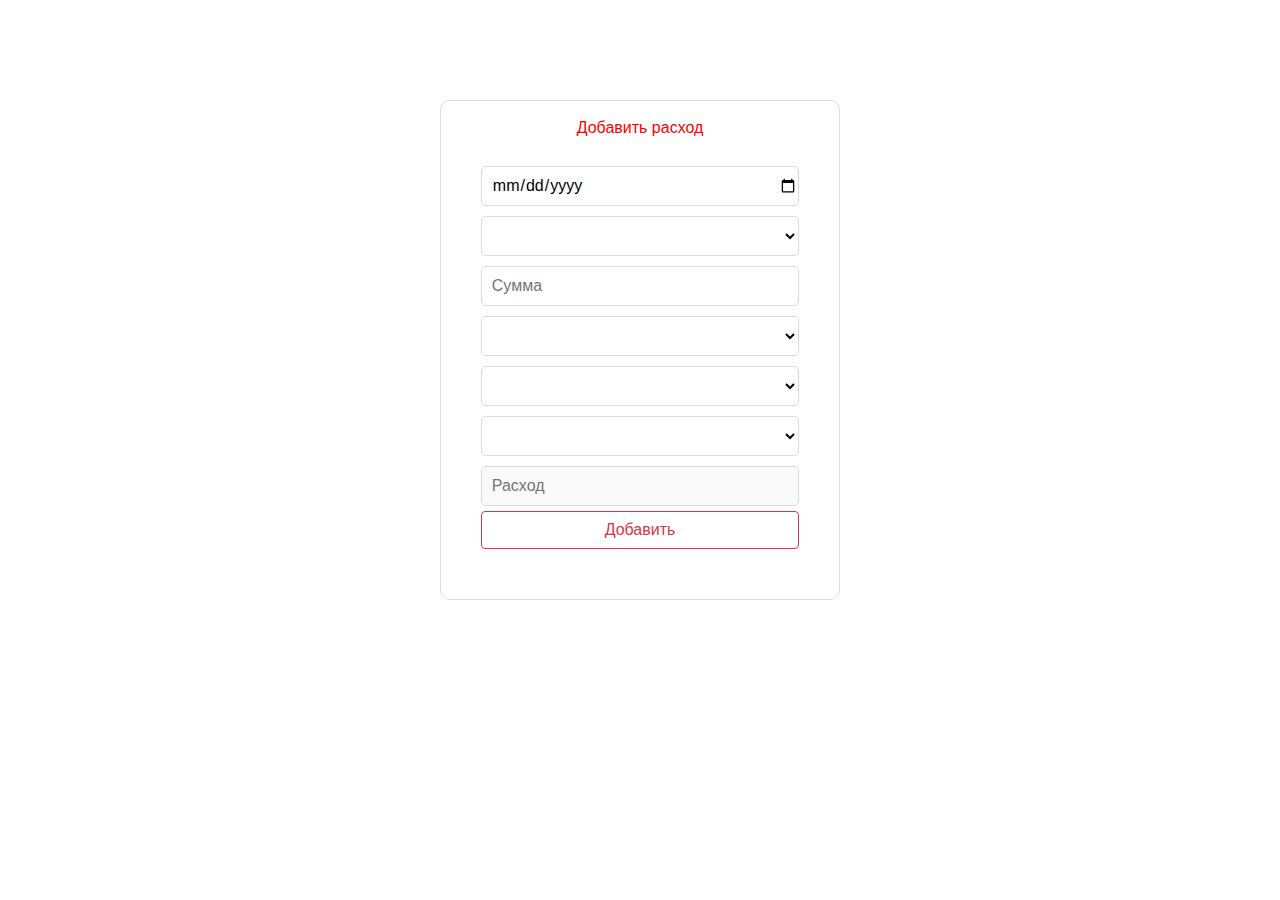
<file: content/expense/index.html>
<!DOCTYPE html>
<html lang="en">
<head>
    <meta charset="UTF-8">
    <meta name="viewport" content="width=device-width, initial-scale=1.0">
    <meta http-equiv="Content-Security-Policy" content="upgrade-insecure-requests">
    <title>Expense</title>
    <link rel="stylesheet" href="css/style.css">
    <link rel="stylesheet" href="https://maxcdn.bootstrapcdn.com/bootstrap/4.0.0/css/bootstrap.min.css" integrity="sha384-Gn5384xqQ1aoWXA+058RXPxPg6fy4IWvTNh0E263XmFcJlSAwiGgFAW/dAiS6JXm" crossorigin="anonymous">
</head>
<body>
    <div class="cards">
        <div class="top">
            <p style="color:red">Добавить расход</p>
        </div>
        <div class="content_dohod">	
            <form id="form" action="" class=""> 
                <div>
                    <input type="date" placeholder=""  class="data" required="required">
                </div>
                <div>
                    <select class="category">
                        
                    </select>
                </div>
                <div>
                    <input type="number" placeholder="Сумма" class="amount" required="">
                </div>
                <div>
                    <select class="counterparty">

                    </select>
                </div>
                <div>
                    <select id="accounts">
                        
                    </select>
                </div>
                <div>
                    <select class="projects">
                        
                    </select>
                </div>
                <div>
                    <input type="text" placeholder="Расход" class="type" disabled required="">
                </div>
                
                <div>
                    <button type="submit" class="formBtn btn btn-outline-danger mb-3 ">Добавить</button>
                </div>
            </form>
        </div>
    </div>
    <div class="text-center done " style="margin-top: -50px;">

    </div>
    <script src="js/ex.js" defer></script>
</body>
</html>
</file>
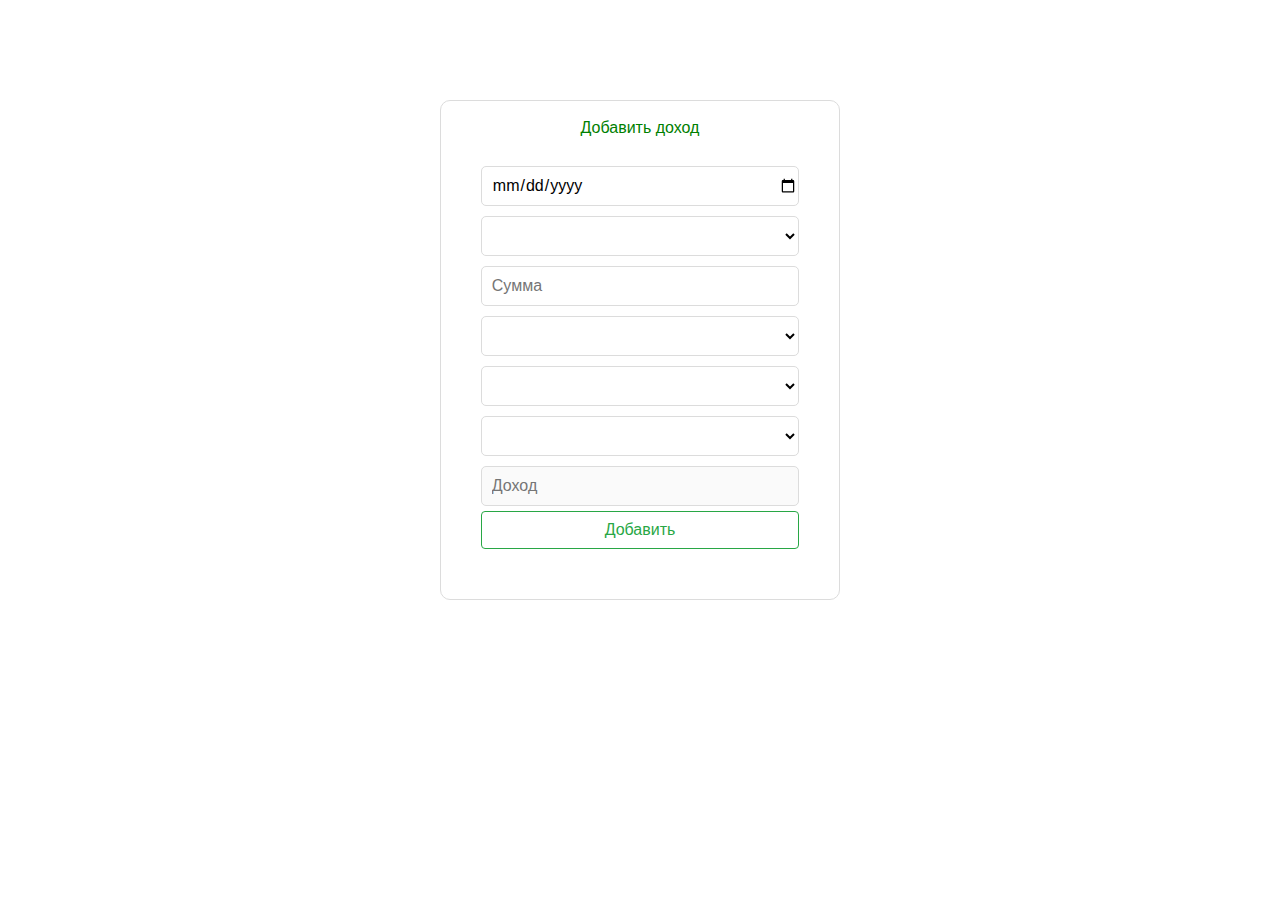
<file: content/income/index.html>
<!DOCTYPE html>
<html lang="ru">
<head>
    <meta charset="UTF-8">
    <meta http-equiv="Content-Security-Policy" content="upgrade-insecure-requests">
    <title>Income</title>
    <link rel="stylesheet" href="css/style.css">
    <link rel="stylesheet" href="https://maxcdn.bootstrapcdn.com/bootstrap/4.0.0/css/bootstrap.min.css" integrity="sha384-Gn5384xqQ1aoWXA+058RXPxPg6fy4IWvTNh0E263XmFcJlSAwiGgFAW/dAiS6JXm" crossorigin="anonymous">
</head>
<body>
    <div class="cards">
        <div class="top">
            <p>Добавить доход</p>
        </div>
        <div class="content_dohod">	
            <form id="form" action="" class=""> 
                <div>
                    <input type="date" placeholder=""  class="data" required="required">
                </div>
                <div>
                    <select class="category">
                        
                    </select>
                </div>
                <div>
                    <input type="number" placeholder="Сумма" class="amount" required="">
                </div>
                <div>
                    <select class="counterparty">

                    </select>
                </div>
                <div>
                    <select id="accounts">
                        
                    </select>
                </div>
                <div>
                    <select class="projects">
                        
                    </select>
                </div>
                <div>
                    <input type="text" placeholder="Доход" class="type" disabled required="">
                </div>
                
                <div>
                    <button type="submit" class="formBtn btn btn-outline-success mb-3 ">Добавить</button>
                </div>
            </form>
        </div>
    </div>
    <div class="text-center done " style="margin-top: -50px;">
        
    </div>
    <script src="js/in.js"></script>
</body>
</html>
</file>
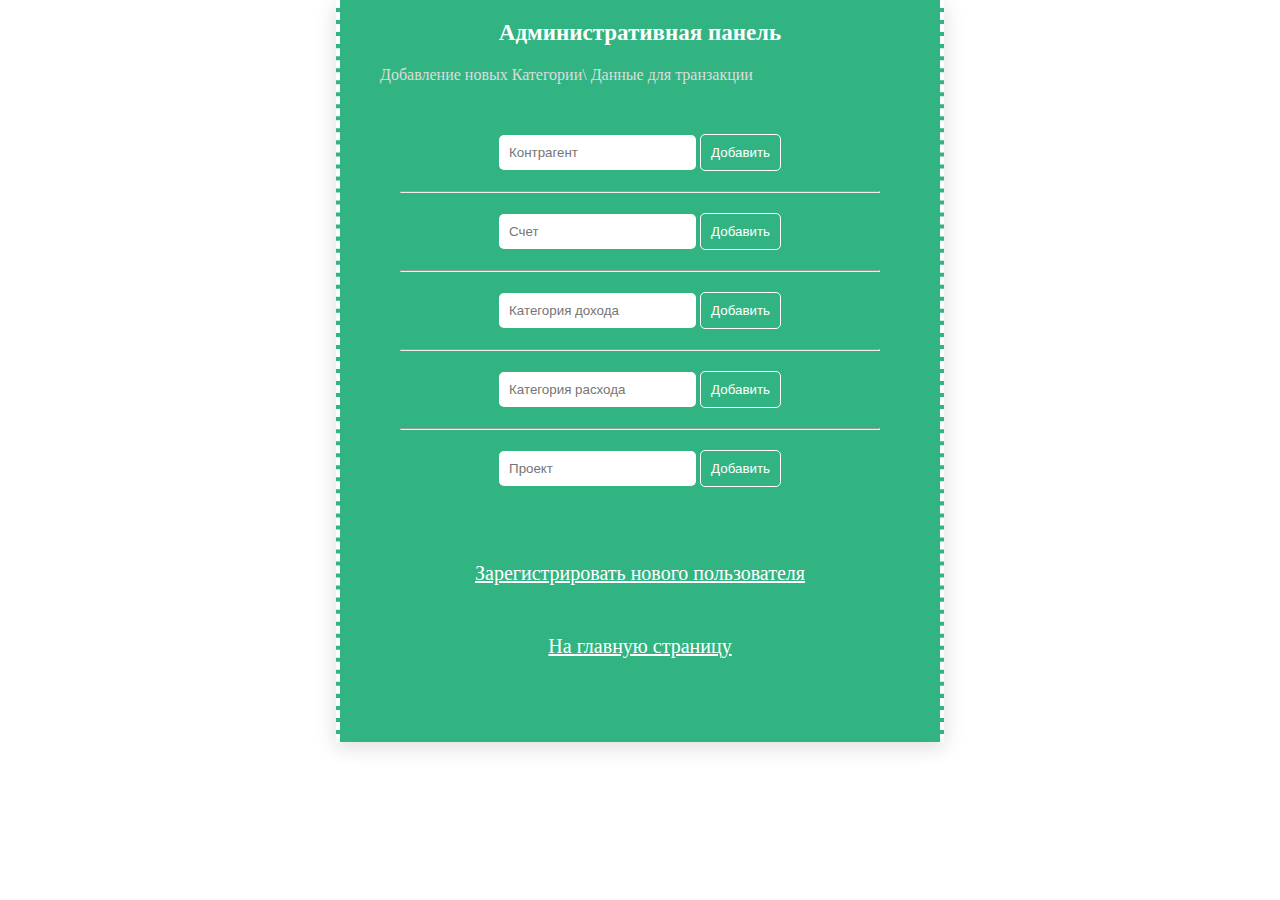
<file: content/options/index.html>
<!DOCTYPE html>
<html lang="en">
<head>
    <meta charset="UTF-8">
    <meta name="viewport" content="width=device-width, initial-scale=1.0">
    <meta http-equiv="Content-Security-Policy" content="upgrade-insecure-requests">
    <title>Мой профиль</title>
    <link rel="stylesheet" href="css/style.css"> 
</head>
<body>
    <section>
        <aside>
            <div class="my">
                <h1> Административная панель</h1>
            </div>
            <nav>
                <ul>
                   <p href="" style="color: gainsboro;">Добавление новых Категории\ Данные для транзакции</p>
                </ul>
            </nav>
            <div class="center">
                <div class="form-inline">
                    <input type="text" placeholder="Контрагент" class="styles name">
                    <button class="add add_name">Добавить</button>
                </div>
                <hr>
                <div class="form-inline">
                    <input type="text" placeholder="Счет" class="styles accounts">
                    <button class="add add_acc">Добавить</button>
                </div>
                <hr>
                <div class="form-inline">
                    <input type="text" placeholder="Категория дохода" class="styles income">
                    <button class="add add_income">Добавить</button>
                </div>
                <hr>
                <div class="form-inline">
                    <input type="text" placeholder="Категория расхода" class="styles expense">
                    <button class="add add_expense">Добавить</button>
                </div>
                <hr>
                <div class="form-inline">
                    <input type="text" placeholder="Проект" class="styles project">
                    <button class="add add_project">Добавить</button>
                </div>
            </div>
            <div class="reg">
                <a href="#" class="new_user">Зарегистрировать нового пользователя</a>
            </div>
            <div class="exit">
                <a href="#" class="exits"> На главную страницу</a>
            </div>
        </aside>    
    </section>
    <script src="js/opt.js"></script>
</body>
</html>
</file>
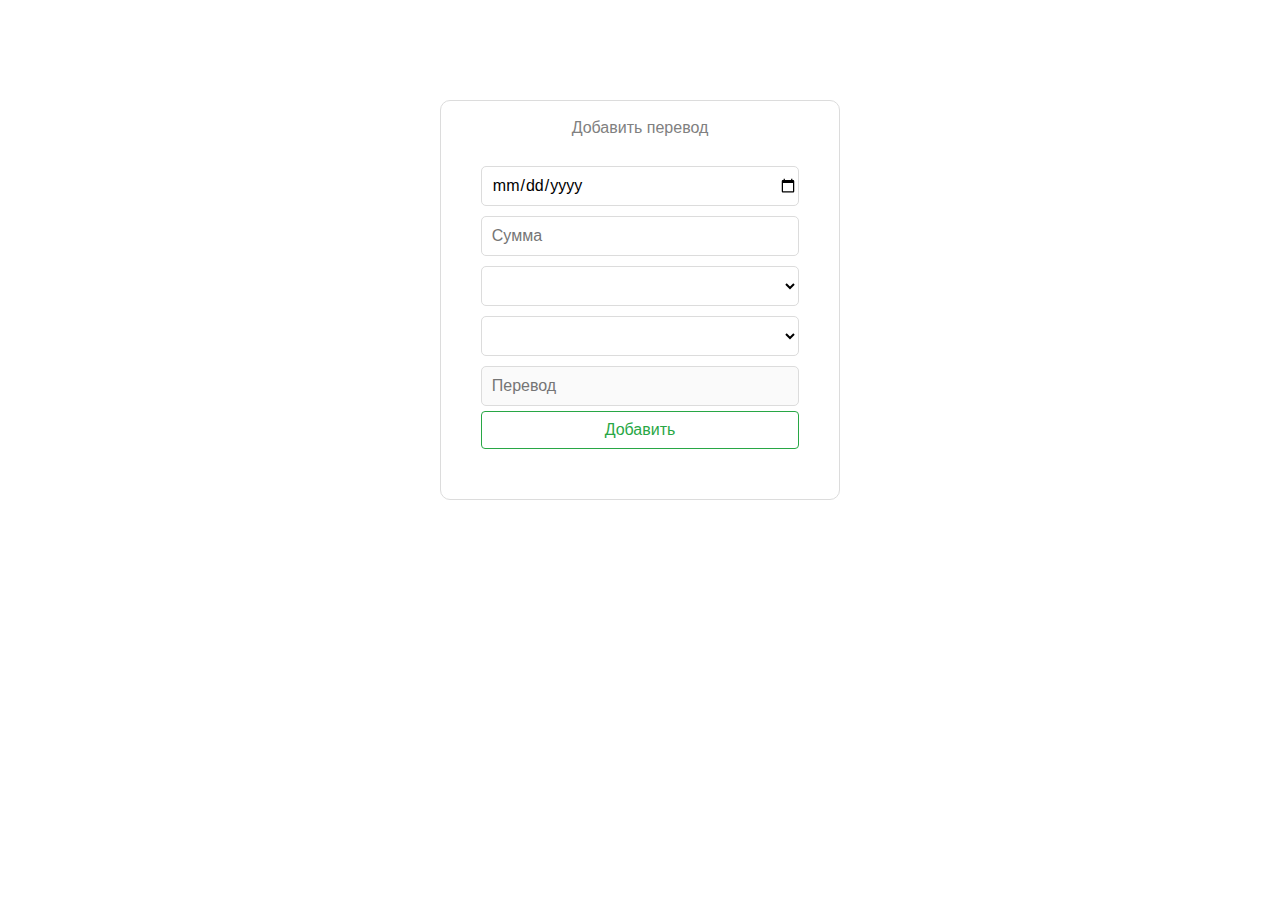
<file: content/transfer/index.html>
<!DOCTYPE html>
<html lang="ru">
<head>
    <meta charset="UTF-8">
    <meta http-equiv="Content-Security-Policy" content="upgrade-insecure-requests">
    <title>Transfer</title>
    <link rel="stylesheet" href="css/style.css">
    <link rel="stylesheet" href="https://maxcdn.bootstrapcdn.com/bootstrap/4.0.0/css/bootstrap.min.css" integrity="sha384-Gn5384xqQ1aoWXA+058RXPxPg6fy4IWvTNh0E263XmFcJlSAwiGgFAW/dAiS6JXm" crossorigin="anonymous">
</head>
<body>
    <div class="cards">
        <div class="top">
            <p style="color:grey">Добавить перевод</p>
        </div>
        <div class="content_dohod">	
            <form id="form" action="" class=""> 
                <div>
                    <input type="date" placeholder=""  class="data" required="required">
                </div>
                <div>
                    <input type="number" placeholder="Сумма" class="amount" required="">
                </div>
                <div>
                    <select id="accounts">
                        
                    </select>
                </div>
                <div>
                    <select class="send">
                        
                    </select>
                </div>
                <div>
                    <input type="text" placeholder="Перевод" class="type" disabled required="">
                </div>
                
                <div>
                    <button type="submit" class="formBtn btn btn-outline-success mb-3 ">Добавить</button>
                </div>
            </form>
        </div>
    </div>
    <div class="text-center done " style="margin-top: -50px;">
        
    </div>
    <script src="js/perevod.js"></script>
</body>
</html>
</file>
<file: content/expense/css/style.css>
.cards{
    border:1px solid gainsboro;
    width: 400px;
    height: 500px;
    margin: 100px auto;
    color: green;
    padding-top: 10px;
    border-radius: 10px;
  }
  .top{
    padding: 5px 20px;
    text-align: center;
  }
  .content_dohod{
    width: 80%;
    margin: 0 auto;
  }
  
  .content_dohod form input{
    width: 100%;
    height: 40px;
    margin: 5px 0;
    padding-left: 10px;
    border-radius: 5px;
    border:1px solid gainsboro;
  }
  .content_dohod form select{
    background: none;
    width: 100%;
    height: 40px;
    margin: 5px 0;
    padding-left: 10px;
    border-radius: 5px;
    border:1px solid gainsboro;
  }
  .content_dohod form select option{
    background: none;
    width: 20%;
    height: 40px;
    margin: 5px 0;
    padding-left: 10px;
    border-radius: 5px;
  }
  .content_dohod form input:active{
    outline-color:#32B482;
  }
  .content_dohod form button{
    width: 100%;
  }
</file>
<file: content/income/css/style.css>
.cards{
    border:1px solid gainsboro;
    width: 400px;
    height: 500px;
    margin: 100px auto;
    color: green;
    padding-top: 10px;
    border-radius: 10px;
  }
  .top{
    padding: 5px 20px;
    text-align: center;
  }
  .content_dohod{
    width: 80%;
    margin: 0 auto;
  }
  
  .content_dohod form input{
    width: 100%;
    height: 40px;
    margin: 5px 0;
    padding-left: 10px;
    border-radius: 5px;
    border:1px solid gainsboro;
  }
  .content_dohod form select{
    background: none;
    width: 100%;
    height: 40px;
    margin: 5px 0;
    padding-left: 10px;
    border-radius: 5px;
    border:1px solid gainsboro;
  }
  .content_dohod form select option{
    background: none;
    width: 20%;
    height: 40px;
    margin: 5px 0;
    padding-left: 10px;
    border-radius: 5px;
  }
  .content_dohod form input:active{
    outline-color:#32B482;
  }
  .content_dohod form button{
    width: 100%;
  }
</file>
<file: content/options/css/style.css>
body{
    margin: 0;
    padding: 0;
    height: 100vh;
}
section{
    display: flex;
    justify-content: center;
}
aside{
    border-left: 4px dashed white;
    border-right: 4px dashed white;
    position:sticky;
    left: 0;
    top: 0;
    width: 600px;
    height:742px;
    background: #32B482;
    box-shadow: 0 5px 20px gainsboro;
}
.my{
    text-align: center;
    margin: 20px 0;
    color: white;
}
.my h1{
    font-size: 23px;
}







  nav ul li{    
      list-style: none; 
      padding-top: 20px;
      border-bottom: 1px solid rgba(100,100,100,.3);
      text-align:center;
      transition: 0.6s;
      font-size: 20px;
  }
  nav ul li a{
      color: white;
      text-decoration: none;
  }

  nav ul li:hover{
      border-bottom: 1px solid #fff;
  }

  nav ul{
      color: black;
      border:none;
      font-weight: 500;
  }
  nav ul li:hover{
      list-style:disc;
      color:  white;
      transition: 0.2s;
  }

  .add{
      padding: 10px;
      border:1px solid white;
      border-radius: 5px;
      background: #32B482;
      color: white;
  }
  .center{
      width: 80%;   
      margin: 50px auto;
      text-align: center;
  }
  .styles{
      padding: 10px;
      border-radius: 5px;
      border:0;
  }
  .form-inline{
      margin: 20px 0;
  }
.exit{
    text-align: center;
    color: white;
    padding-top: 50px;
}
.exit a{
    color: white;
    font-size: 20px;
   
}
.reg{
    text-align: center;
    color: white;
    padding-top: 25px;
}
.reg a{
    color: white;
    font-size: 20px;
}
</file>
<file: content/transfer/css/style.css>
.cards{
    border:1px solid gainsboro;
    width: 400px;
    height: 400px;
    margin: 100px auto;
    color: green;
    padding-top: 10px;
    border-radius: 10px;
  }
  .top{
    padding: 5px 20px;
    text-align: center;
  }
  .content_dohod{
    width: 80%;
    margin: 0 auto;
  }
  
  .content_dohod form input{
    width: 100%;
    height: 40px;
    margin: 5px 0;
    padding-left: 10px;
    border-radius: 5px;
    border:1px solid gainsboro;
  }
  .content_dohod form select{
    background: none;
    width: 100%;
    height: 40px;
    margin: 5px 0;
    padding-left: 10px;
    border-radius: 5px;
    border:1px solid gainsboro;
  }
  .content_dohod form select option{
    background: none;
    width: 20%;
    height: 40px;
    margin: 5px 0;
    padding-left: 10px;
    border-radius: 5px;
  }
  .content_dohod form input:active{
    outline-color:#32B482;
  }
  .content_dohod form button{
    width: 100%;
  }
</file>
